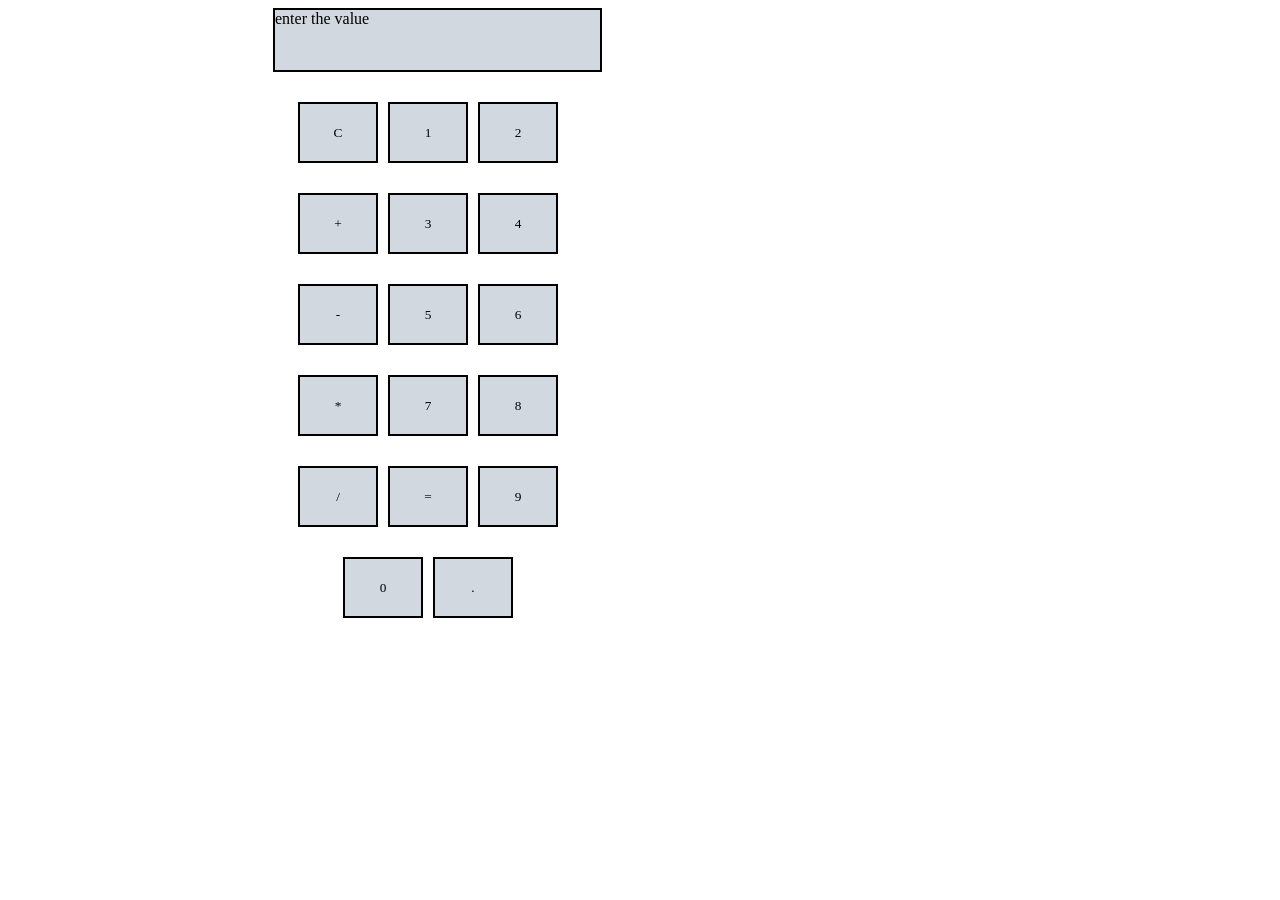
<file: calculator/index.html>
<!DOCTYPE html>
<html lang="en">
<head>
  <title>Calculator</title>
  <link rel="stylesheet" href="style.css">
</head>
<body>
  <div id="full">
  <div id="one">
    enter the value
  </div>
  <div class="three">
  <button class="two" onclick="answer=''">
C
  </button><button class="two" onclick="answer+='1'; document.querySelector('#one').innerText=answer; " >
    1
  </button><button class="two" onclick="answer+='2' ;document.querySelector('#one').innerText=answer;">
    2
  </button><br><button class="two" onclick="answer+= '+'  ;document.querySelector('#one').innerText=answer;">
    +
  </button><button class="two" onclick="answer+='3'  ;document.querySelector('#one').innerText=answer;">
    3
  </button><button class="two" onclick="answer+='4'  ;document.querySelector('#one').innerText=answer;">
    4
  </button><br><button class="two" onclick="answer+='-'  ;document.querySelector('#one').innerText=answer;">
    -
  </button><button class="two" onclick="answer+='5'  ;document.querySelector('#one').innerText=answer;">
    5
  </button><button class="two" onclick="answer+='6'  ;document.querySelector('#one').innerText=answer;">
    6
  </button><br><button class="two" onclick="answer+='*'  ;document.querySelector('#one').innerText=answer;">
    *
  </button><button class="two" onclick="answer+='7'  ;document.querySelector('#one').innerText=answer;">
    7
  </button><button class="two" onclick="answer+='8'  ;document.querySelector('#one').innerText=answer;">
    8
  </button><br><button class="two" onclick="answer+='/'  ;document.querySelector('#one').innerText=answer;">
    /
  </button><button class="two" onclick="document.querySelector('#one').innerText=eval(answer);">
    =
  </button><button class="two" onclick="answer+='9'  ;document.querySelector('#one').innerText=answer;">
    9
  </button><br>
  <div class="four">

  <button class="two" onclick="answer+='0'  ;document.querySelector('#one').innerText=answer;">
    0
  </button><button class="two">
    .
  </button>
  </div>
  </div>
  </div>

  <script src="index.js">


  </script>
</body>
</html>
</file>
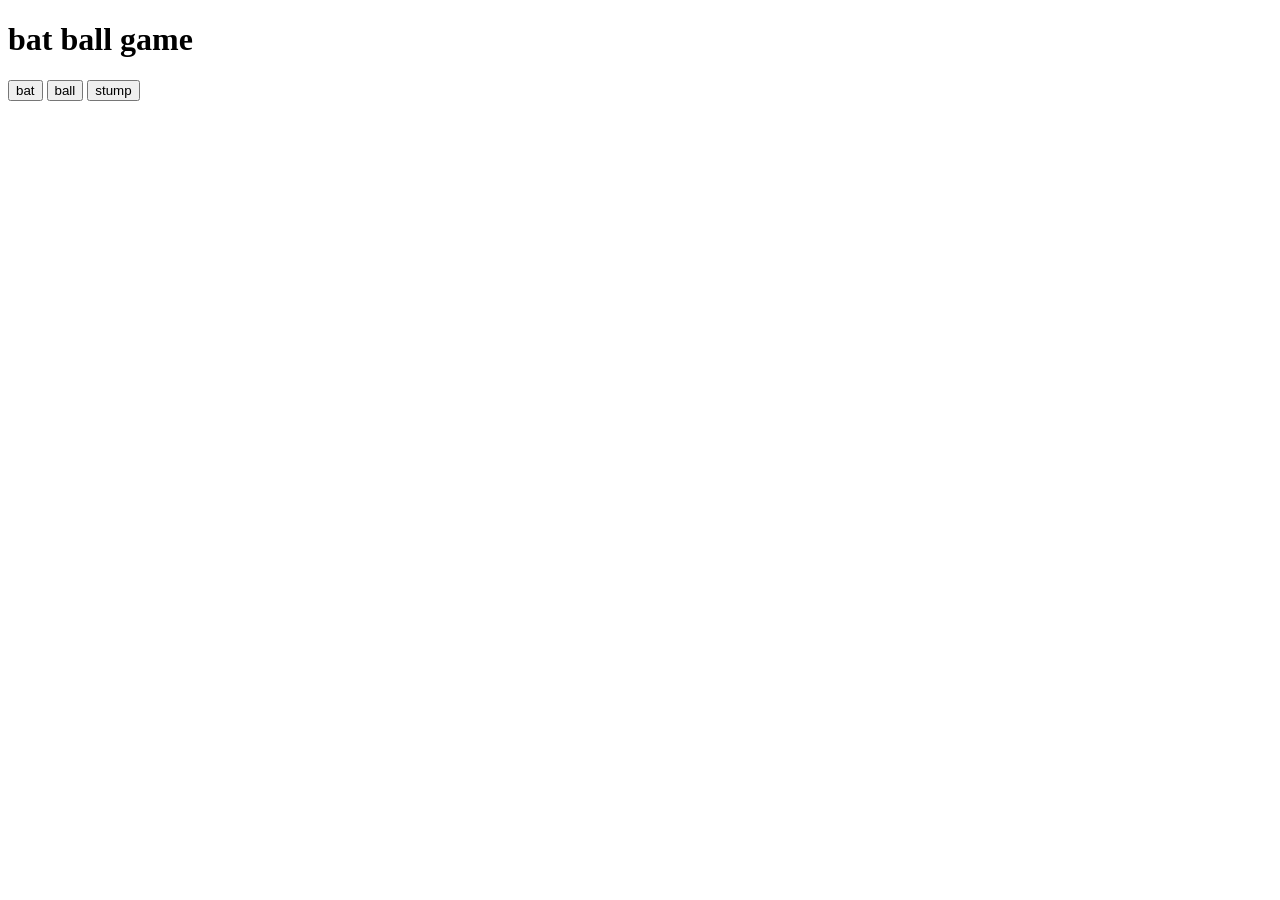
<file: game/index.html>
<!DOCTYPE html>
<html lang="en">
<head>
 
  <title>Game</title>
</head>
<body>
 
  <h1> bat ball game</h1>
  <button onclick="console.log('you chose bat'); you='bat'; 
   computer= Math.random()*3;
       if(computer<=1){
        computer='bat';
         alert('comp chose bat');
       }else if(computer>=2){
        computer='ball';
        alert('comp chose ball');
       }else{
        computer='stump';
        alert('comp chose stump');
       }
          if(you=='bat'&& computer=='ball'){
        alert('you won');

       }else if(you=='ball'&& computer=='stump'){
        alert('you won');
       }else if(you=='stump'&& computer=='bat'){
        alert('you won');
       }else{
        alert('you lose');
       }" > bat</button>
    <button onclick="console.log('you chose ball') ; you='ball';  
     computer= Math.random()*3;
       if(computer<=1){
        computer='bat';
         alert('comp chose bat');
       }else if(computer>=2){
        computer='ball';
        alert('comp chose ball');
       }else{
        computer='stump';
        alert('comp chose stump');
       }
          if(you=='bat'&& computer=='ball'){
        alert('you won');

       }else if(you=='ball'&& computer=='stump'){
        alert('you won');
       }else if(you=='stump'&& computer=='bat'){
        alert('you won');
       }else{
        alert('you lose');
       }" >ball</button>
      <button onclick="console.log('you chose stump'); you='stump';  
     computer= Math.random()*3;
       if(computer<=1){
        computer='bat';
         alert('comp chose bat');
       }else if(computer>=2){
        computer='ball';
        alert('comp chose ball');
       }else{
        computer='stump';
        alert('comp chose stump');
       }
          if(you=='bat'&& computer=='ball'){
        alert('you won');

       }else if(you=='ball'&& computer=='stump'){
        alert('you won');
       }else if(you=='stump'&& computer=='bat'){
        alert('you won');
       }else{
        alert('you lose');
       }">stump</button>
      
      <script>
        alert('lets play');
      let you='';
      let computer='';
      
      
      
      
      </script>
</body>
</html>
</file>
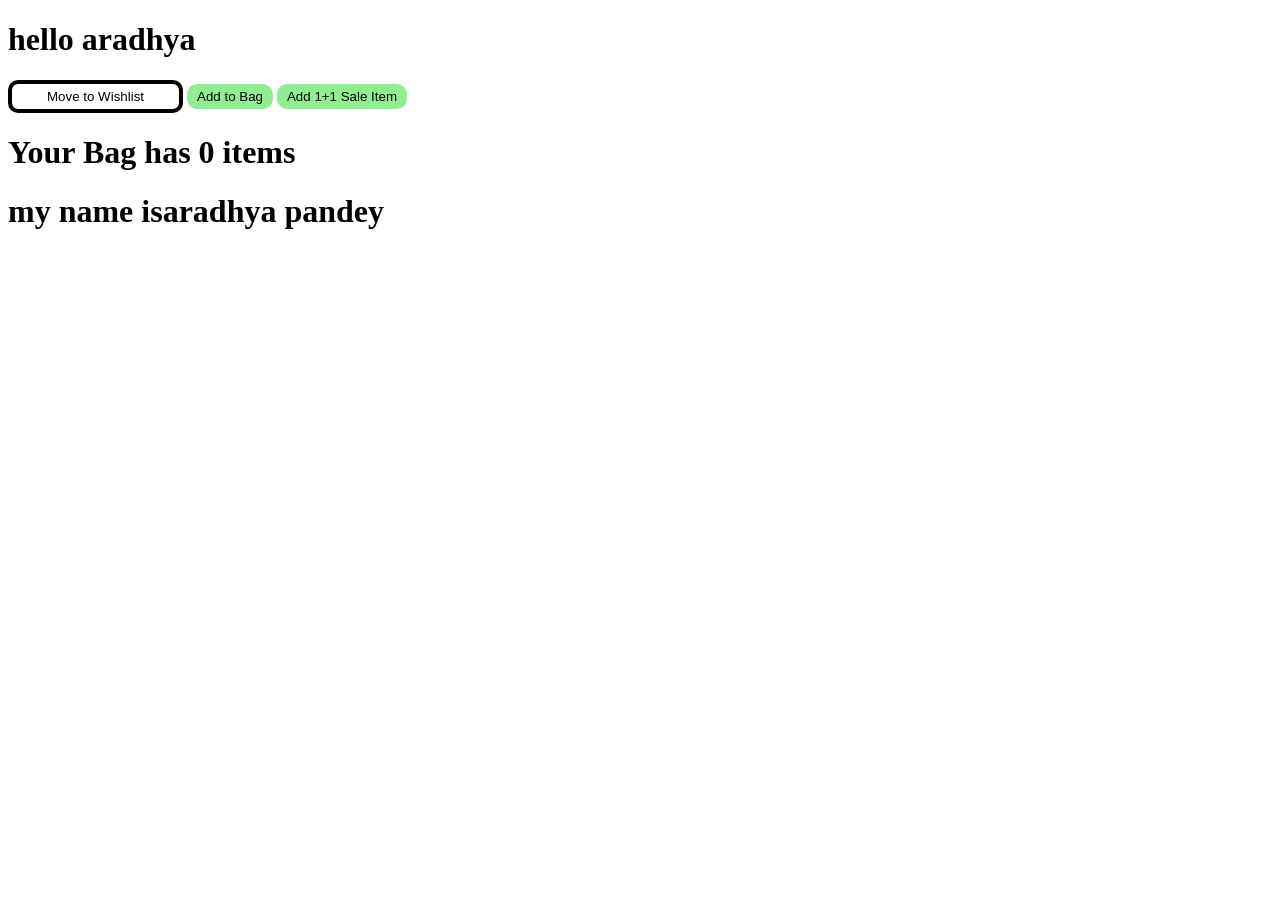
<file: practice/index.html>
<!DOCTYPE html>
<html lang="en">
<head>
 <link rel="stylesheet" href="style.css">
  <title>Google</title>
</head>
<body>
  <h1>hello aradhya</h1>
  <button id="one" onclick=" total_items_in_bag--;
  document.querySelector('#on').innerText=`Your Bag has ${total_items_in_bag} items` ;price=total_items_in_bag*100-100  ;">Move to Wishlist </button>
  <button class="two" onclick=" total_items_in_bag++;
  price=total_items_in_bag*100+100  ;
   document.querySelector('#on').innerText=`Your Bag has ${total_items_in_bag} items` " >Add to Bag</button>
  <button class="two"  onclick=" total_items_in_bag+=2;
  price=total_items_in_bag*100+100*2  ;document.querySelector('#on').innerText=`Your Bag has ${total_items_in_bag} items`">Add 1+1 Sale Item</button>

  <h1 id="on"></h1>
 <h1 id="tw"></h1>
  <script src="index.js">
  </script>
</body>
</html>
</file>
<file: calculator/style.css>
#one{
  width: 325px;
  height: 60px;
  border-style: solid;
  border-color: black;
  border-width: 2px;
  margin-left: 265px;
    background-color: rgb(210, 216, 223);
  

}
.two{
  font-family: 'Times New Roman', Times, serif;
  background-color: rgb(210, 216, 223);
  margin-top: 30px;
  width: 80px;
  height: 61px;
  border-style: solid;
  border-color: black;
  border-width: 2px;
  margin-left: 10px;
 display: inline-block;
}
.three{
  margin-left: 280px;
}
.four{
   margin-left: 45px;
}
</file>
<file: practice/style.css>
.two{
  border-radius: 10px;
  background-color: lightgreen;
  padding: 5px 10px;
  border: none;
}
#one{
   border-radius: 10px;
  background-color: white;
  padding: 5px 35px;
  border-style: solid;
  border-width: 4px;
  border-color: black;
}
</file>
